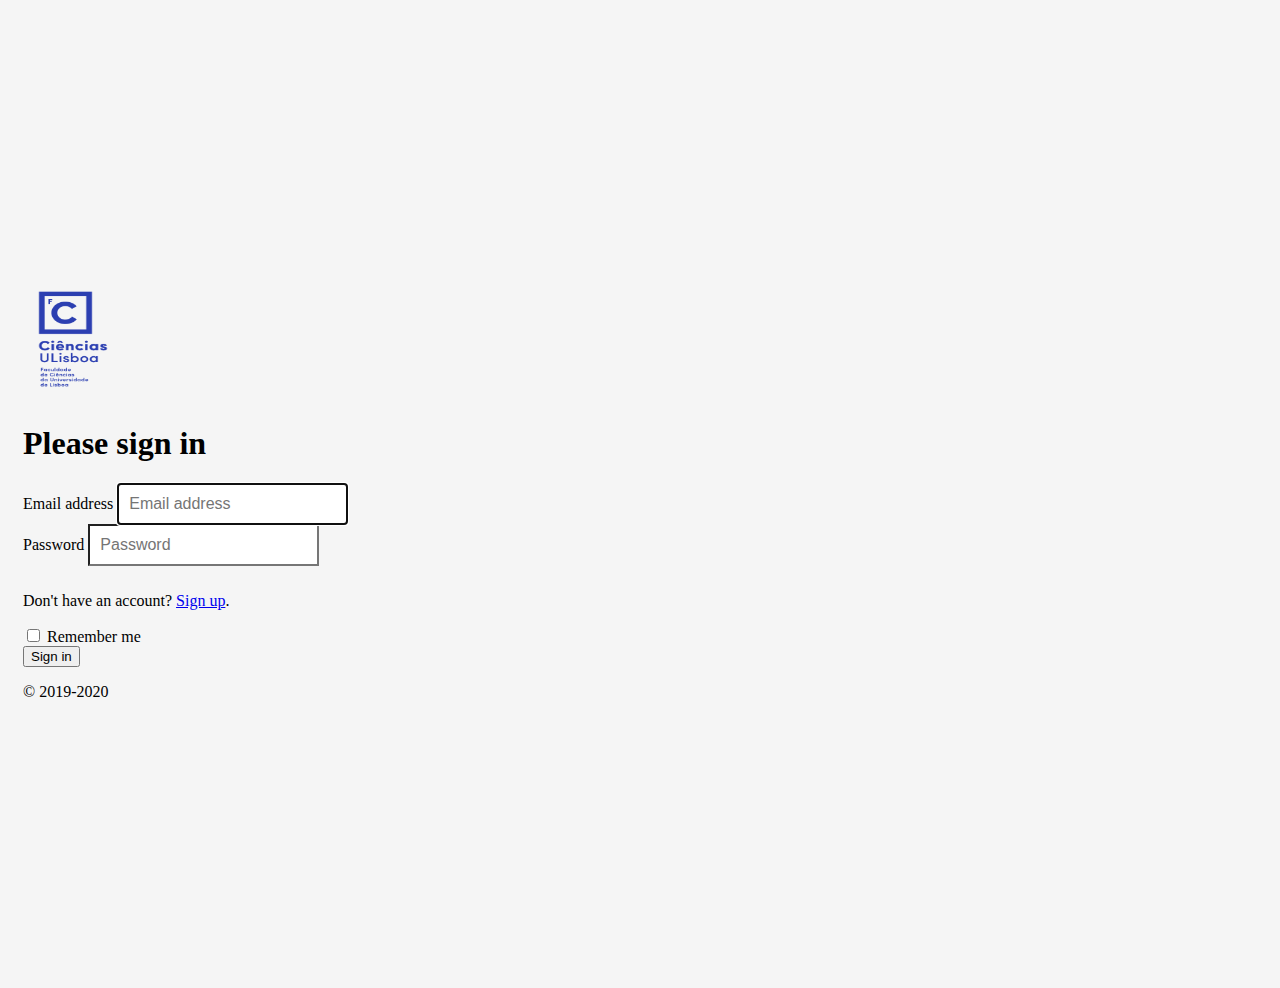
<file: fase1/login.html>
<?php
    include("openconn.php");

    include("login_config");
?>

<!DOCTYPE html>
<html lang="en">
  <head>
    <meta charset="utf-8">
    <meta name="viewport" content="width=device-width, initial-scale=1, shrink-to-fit=no">
    <meta name="description" content="">
    <meta name="author" content="Mark Otto, Jacob Thornton, and Bootstrap contributors">
    <meta name="generator" content="Jekyll v3.8.6">
    <title>Login</title>

    <link rel="canonical" href="https://getbootstrap.com/docs/4.4/examples/sign-in/">

    <!-- Bootstrap core CSS -->
    <link rel="stylesheet" href="https://stackpath.bootstrapcdn.com/bootstrap/4.1.3/css/bootstrap.min.css" integrity="sha384-MCw98/SFnGE8fJT3GXwEOngsV7Zt27NXFoaoApmYm81iuXoPkFOJwJ8ERdknLPMO" crossorigin="anonymous">
   
    
    <!-- Custom styles for this template -->
    <link href="CSS/signin.css" rel="stylesheet">
  </head>

  <body class="text-center">
        <div class="container-fluid">
            <form class="form-signin" action="includes/login.php" method="POST">
                <img class="mb-4" src="IMG/Ciencias_Logo_Azul-02.png" alt="" width="100" height="120">
                <h1 class="h3 mb-3 font-weight-normal">Please sign in</h1>
                <label for="inputEmail" class="sr-only">Email address</label>
                <input type="email" name="email" id="inputEmail" class="form-control" placeholder="Email address" required autofocus>
                <label for="inputPassword" class="sr-only">Password</label>
                <input type="password" name="pass" id="inputPassword" class="form-control" placeholder="Password" required>
                <p class="font-weight-lighter text-muted">Don't have an account? <a href="sign_up.php" class="text-decoration-none">Sign up</a>.</p>
                <div class="checkbox mb-3">
                    <label>
                        <input type="checkbox" value="remember-me"> Remember me
                    </label>
                </div>
                <button class="btn btn-lg btn-primary btn-block" type="login-submit">Sign in</button>
                <p class="mt-5 mb-3 text-muted">&copy; 2019-2020</p>
            </form>
        </div>
    </body>
</html>
</file>
<file: fase1/CSS/signin.css>
html,
body {
  height: 100%;
}

body {
  display: -ms-flexbox;
  display: flex;
  -ms-flex-align: center;
  align-items: center;
  padding-top: 40px;
  padding-bottom: 40px;
  background-color: #f5f5f5;
}

.form-signin {
  width: 100%;
  max-width: 330px;
  padding: 15px;
  margin: auto;
}
.form-signin .checkbox {
  font-weight: 400;
}
.form-signin .form-control {
  position: relative;
  box-sizing: border-box;
  height: auto;
  padding: 10px;
  font-size: 16px;
}
.form-signin .form-control:focus {
  z-index: 2;
}
.form-signin input[type="email"] {
  margin-bottom: -1px;
  border-bottom-right-radius: 0;
  border-bottom-left-radius: 0;
}
.form-signin input[type="password"] {
  margin-bottom: 10px;
  border-top-left-radius: 0;
  border-top-right-radius: 0;
}
</file>
